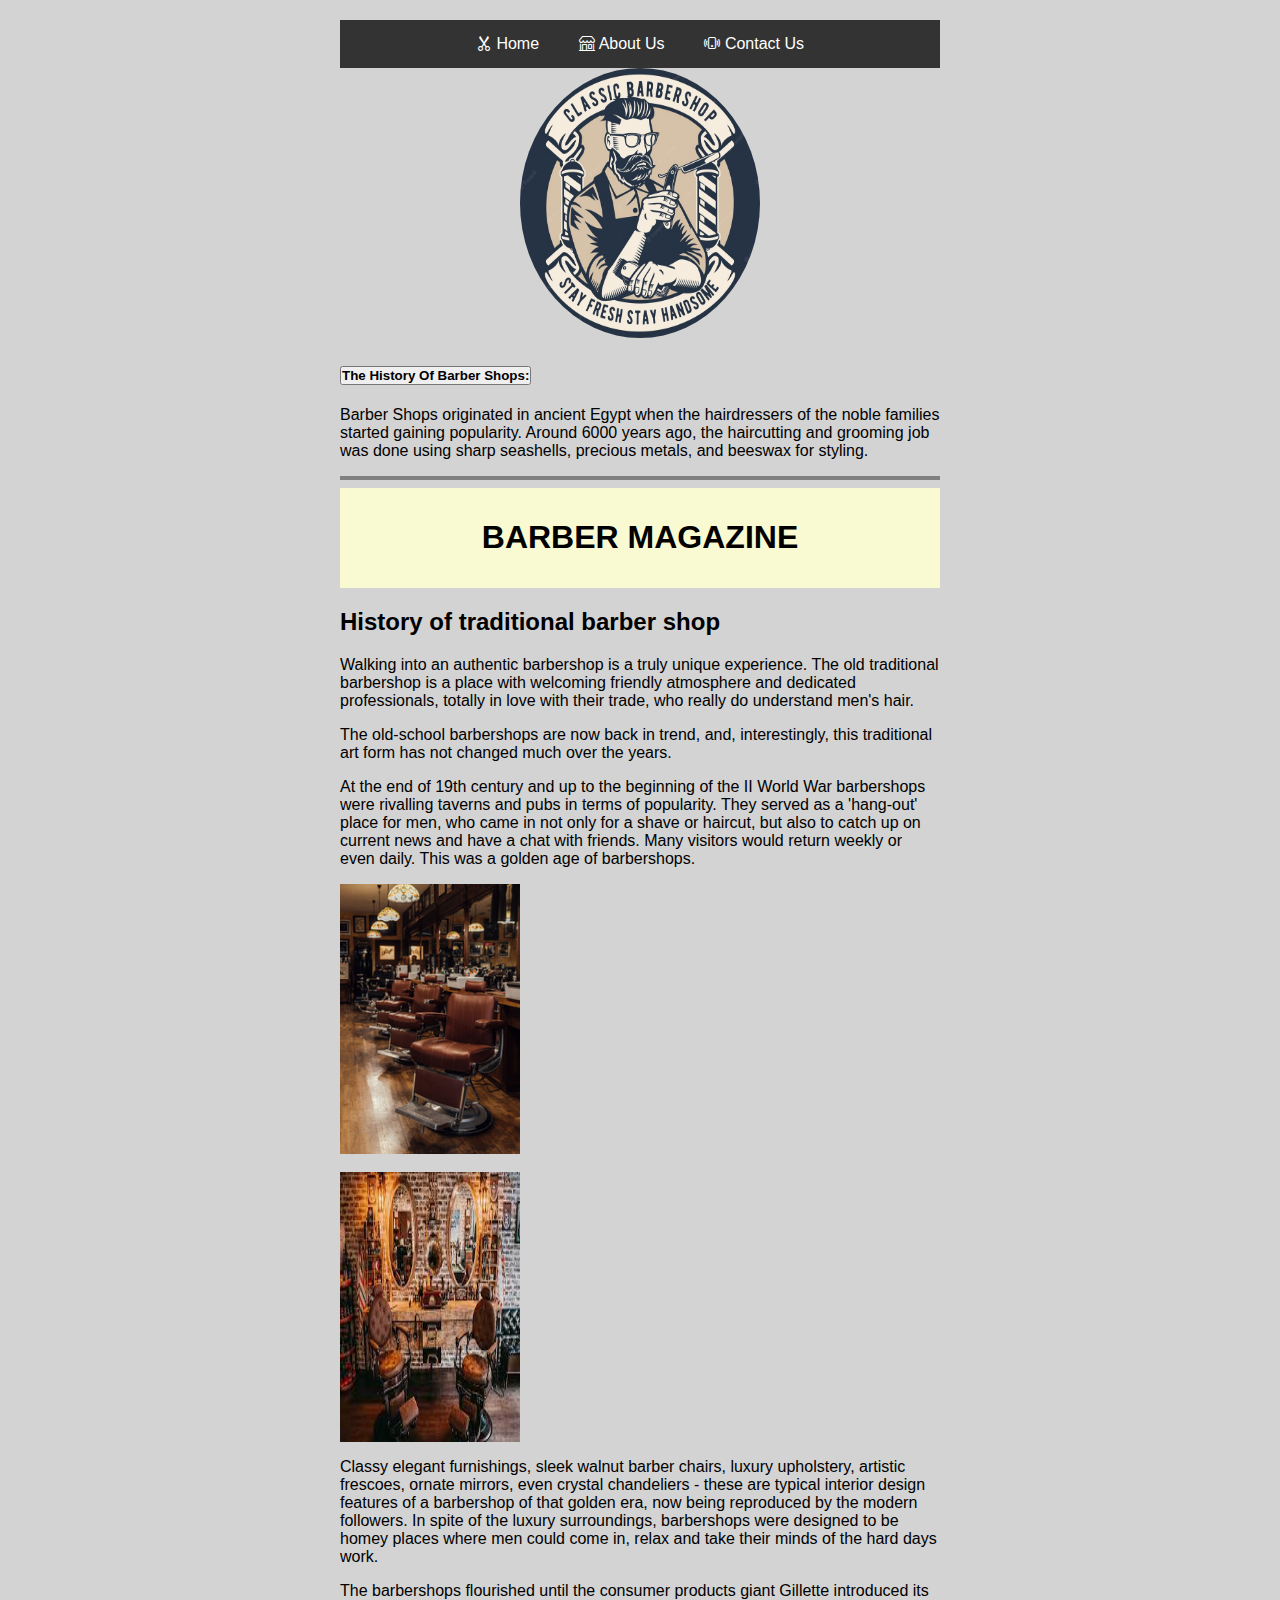
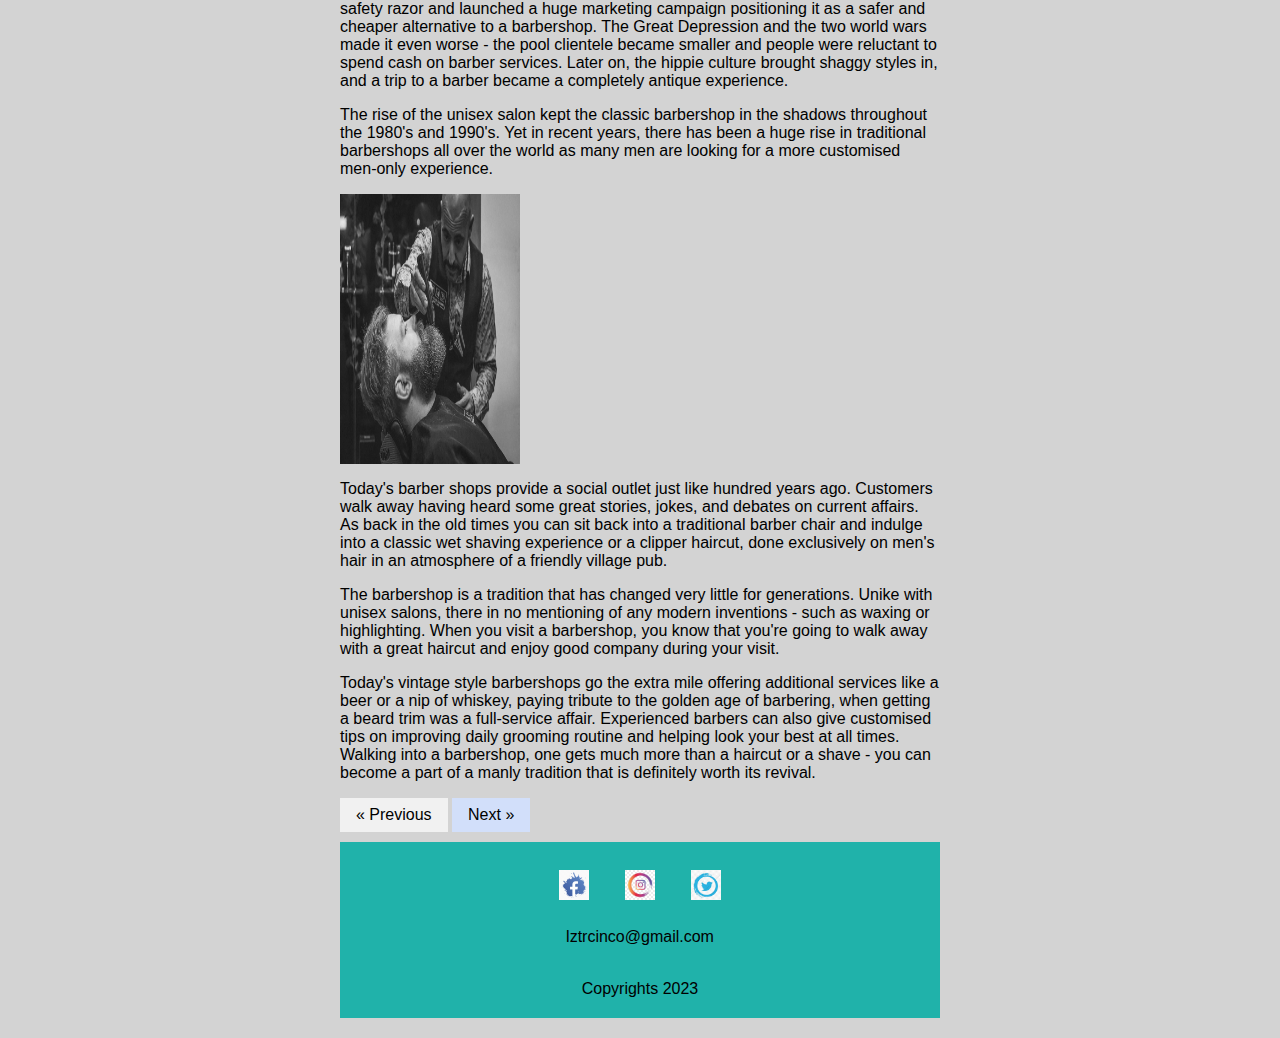
<file: index.html>
<!DOCTYPE html>
<html lang="en">
<head>
    <meta charset="UTF-8">
    <meta http-equiv="X-UA-Compatible" content="IE=edge">
    <meta name="viewport" content="width=device-width, initial-scale=1.0">
    <title>E-Magazine1</title>
    <link href="https://cdn.jsdelivr.net/npm/bootstrap@5.3.0-alpha1/dist/css/bootstrap.min.css" rel="stylesheet" integrity="sha384-GLhlTQ8iRABdZLl6O3oVMWSktQOp6b7In1Zl3/Jr59b6EGGoI1aFkw7cmDA6j6gD" crossorigin="anonymous">
    <link rel="stylesheet" href="https://cdn.jsdelivr.net/npm/bootstrap-icons@1.10.3/font/bootstrap-icons.css">
    <link rel="stylesheet" href="emagazine.css">
</head>
<body>
    <div class="container">

    
    <nav>        
        <a href="#home"><i class="bi bi-scissors"></i> Home</a>
        <a href="#aboutus"><i class="bi bi-shop"></i> About Us</a>
        <a href="#contactus"><i class="bi bi-phone-vibrate"></i> Contact Us</a>        
    </nav>
    
    <div class="mt-3 mb-3">       
        <img src="Image/1.jpg" alt="villains" style="display: block; width: 40%;
        margin-left: auto;
        margin-right: auto; border-radius: 50%;">        
    </div>
    <div class="accordion" id="front-endAccordion">
        <div class="accordion-item">
        <h2 class="accordion-header" id="heading1"><button class="accordion-button collapsed" data-bs-toggle="collapse" data-bs-target="#collapsehtml" type="button"><b>The History Of Barber Shops:</b></button></h2>
        <div class="accordion collapse" id="collapsehtml" data-bs-parent="#front-endAccordion">
        <div class="card-body">
        <p>Barber Shops originated in ancient Egypt when the hairdressers of the noble families started gaining popularity. Around 6000 years ago, the haircutting and grooming job was done using sharp seashells, precious metals, and beeswax for styling.</p>
        </div>
        </div>
        </div>
    <hr class="guhit">
    
    <header>
        <h1>BARBER MAGAZINE</h1>
    </header>
 <div class="side mt-3">
        <h2 id="aboutus">History of traditional barber shop</h2>
        <p>Walking into an authentic barbershop is a truly unique experience. The old traditional barbershop is a place with welcoming friendly atmosphere and dedicated professionals, totally in love with their trade, who really do understand men's hair.</p>
        <p>The old-school barbershops are now back in trend, and, interestingly, this traditional art form has not changed much over the years.</p>
        <p>At the end of 19th century and up to the beginning of the II World War barbershops were rivalling taverns and pubs in terms of popularity. They served as a 'hang-out' place for men, who came in not only for a shave or haircut, but also to catch up on current news and have a chat with friends. Many visitors would return weekly or even daily. This was a golden age of barbershops.</p>
    
    <div class="img">
        <img src="Image/2.jpg" alt="2">        
    </div> <br>
    <div class="img">
        <img src="Image/3.jpg" alt="3">
    </div>
    
    <p>Classy elegant furnishings, sleek walnut barber chairs, luxury upholstery, artistic frescoes, ornate mirrors, even crystal chandeliers - these are typical interior design features of a barbershop of that golden era, now being reproduced by the modern followers. In spite of the luxury surroundings, barbershops were designed to be homey places where men could come in, relax and take their minds of the hard days work.</p>
    <p>The barbershops flourished until the consumer products giant Gillette introduced its safety razor and launched a huge marketing campaign positioning it as a safer and cheaper alternative to a barbershop. The Great Depression and the two world wars made it even worse - the pool clientele became smaller and people were reluctant to spend cash on barber services. Later on, the hippie culture brought shaggy styles in, and a trip to a barber became a completely antique experience.</p>
    <p>The rise of the unisex salon kept the classic barbershop in the shadows throughout the 1980's and 1990's. Yet in recent years, there has been a huge rise in traditional barbershops all over the world as many men are  looking for a more customised men-only experience.</p>

    <div class="img">
        <img src="Image/4.jpg" alt="4">
    </div>

    <p>Today's barber shops  provide a social outlet just like hundred years ago. Customers walk away having heard some great stories, jokes, and debates on current affairs. As back in the old times you can sit back into a traditional barber chair and indulge into a classic wet shaving experience or a clipper haircut, done exclusively on men's hair in an atmosphere of a friendly village pub.</p>

    <p>The barbershop is a tradition that has changed very little for generations. Unike with unisex salons, there in no mentioning of any modern inventions - such as waxing or highlighting. When you visit a barbershop, you know that you're going to walk away with a great haircut and enjoy good company during your visit.</p>

    <p>Today's vintage style barbershops go the extra mile offering additional services like a beer or  a nip of whiskey, paying tribute to the golden age of barbering, when getting a beard trim was a full-service affair. Experienced barbers can also give customised tips on improving daily grooming routine and helping look your best at all times. Walking into a barbershop, one gets much more than a haircut or a shave - you can become a part of a manly tradition that is definitely worth its revival.</p>    
</div>
<div>
<a href="#" class="previous">&laquo; Previous</a>
<a href="emagazine2.html" class="next">Next &raquo;</a>
</div>

<div class="footer">
    <a href="https://www.facebook.com/" target="_blank"><input type="image" name="imagebutton" id="imagebutton" src="Image/fb.png" width="30px"></a>
    <a href="https://www.instagram.com/" target="_blank"><input type="image" name="imagebutton" id="imagebutton" src="Image/instagram.jpg" width="30px"></a>
    <a href="https://twitter.com/" target="_blank"><input type="image" name="imagebutton" id="imagebutton" src="Image/twitter.jpg" width="30px"></a>
    <p id="contactus">lztrcinco@gmail.com</p><br/>
    Copyrights 2023
</div>
</div>
<script src="https://cdn.jsdelivr.net/npm/bootstrap@5.3.0-alpha1/dist/js/bootstrap.bundle.min.js" integrity="sha384-w76AqPfDkMBDXo30jS1Sgez6pr3x5MlQ1ZAGC+nuZB+EYdgRZgiwxhTBTkF7CXvN" crossorigin="anonymous"></script>
</body>
</html>
</file>
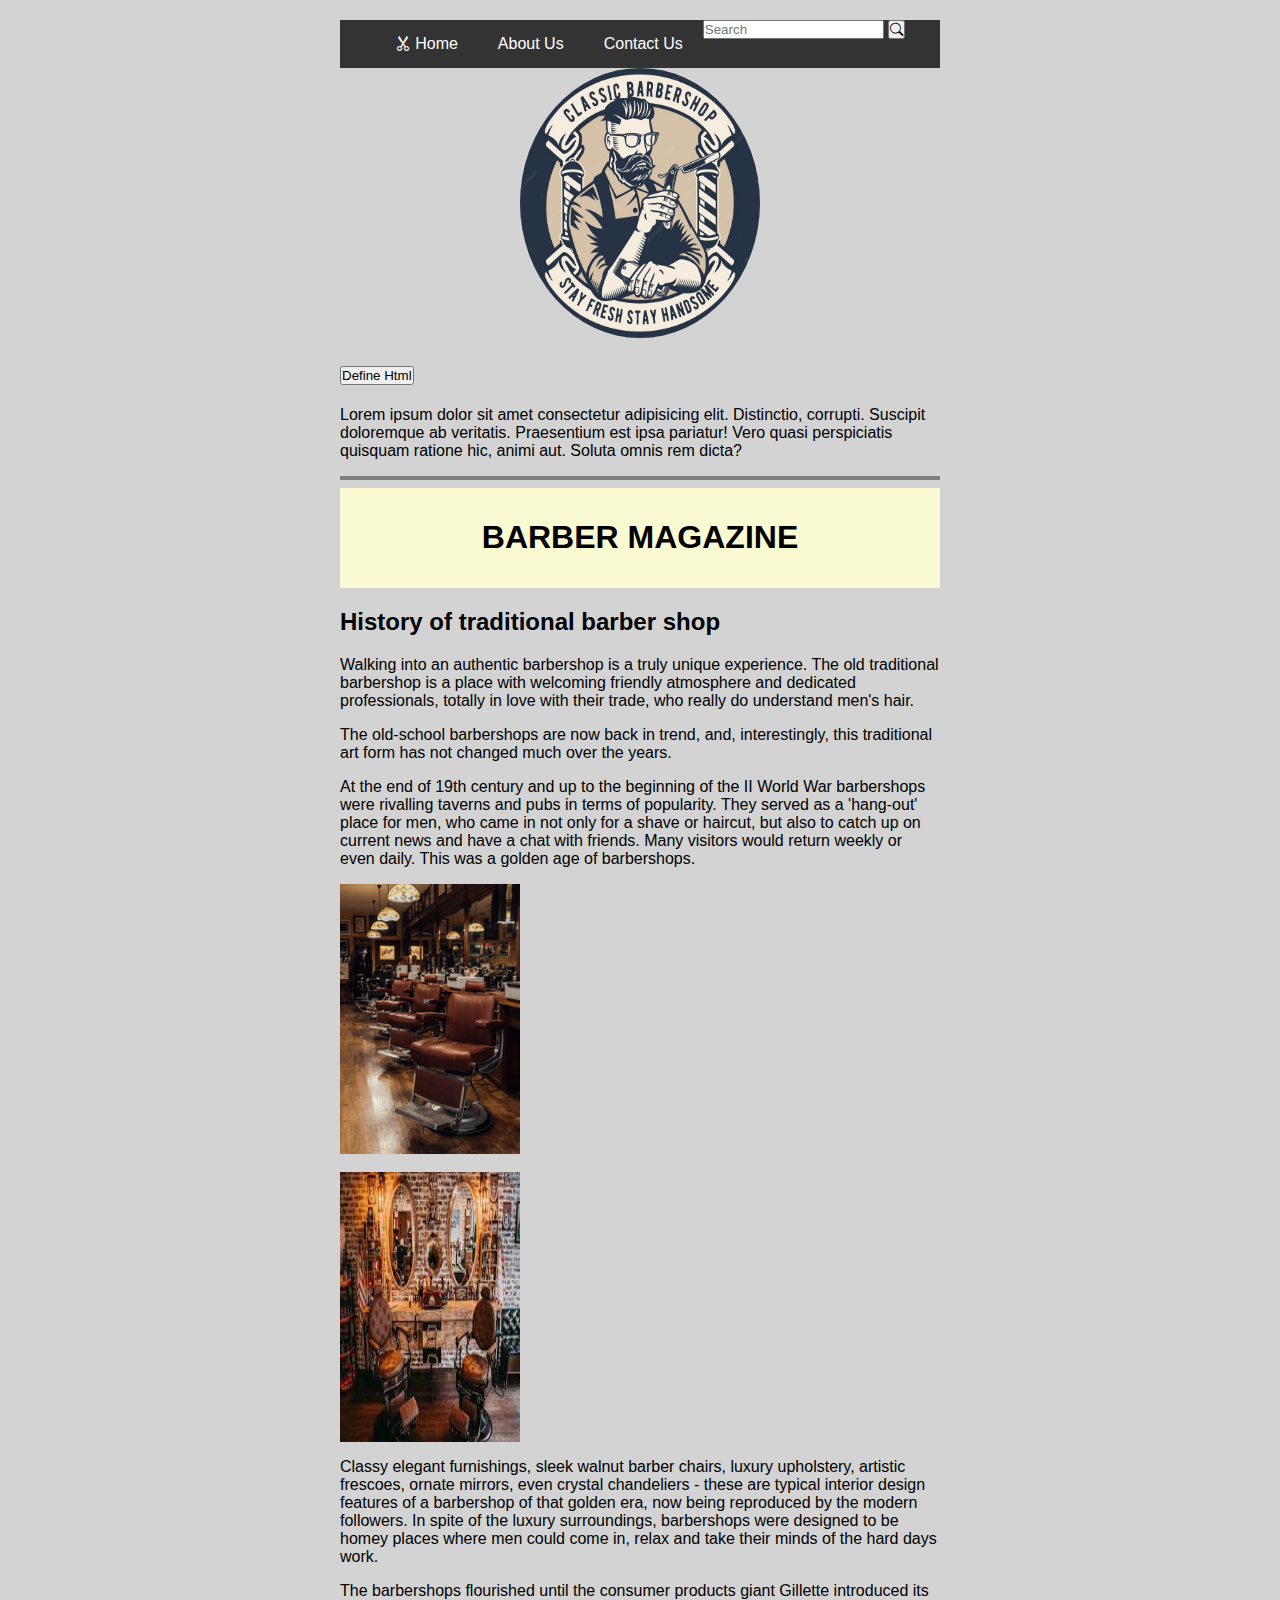
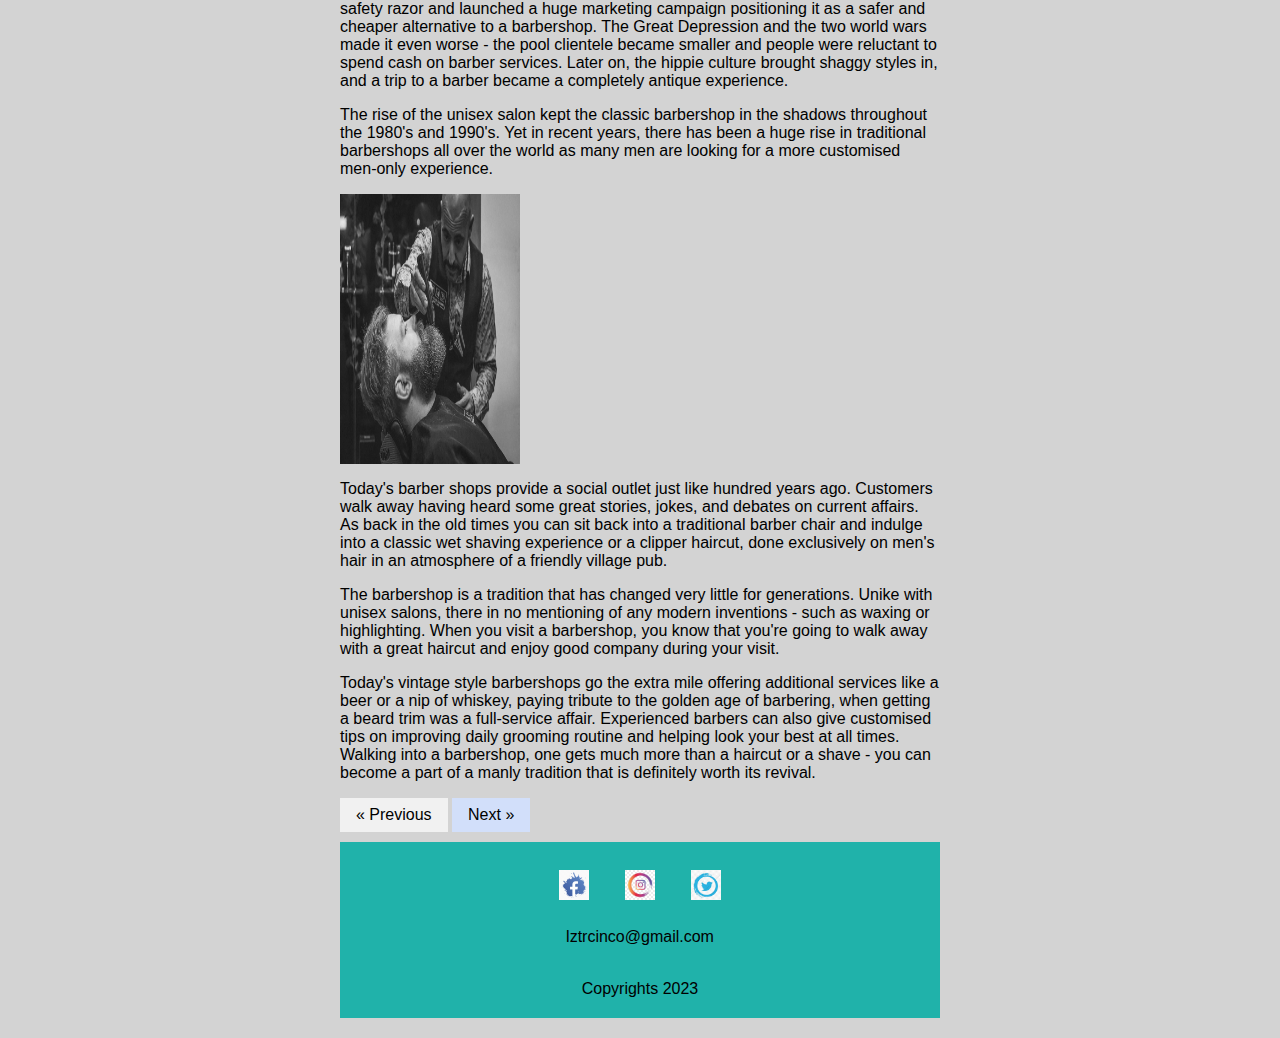
<file: emagazine.html>
<!DOCTYPE html>
<html lang="en">
<head>
    <meta charset="UTF-8">
    <meta http-equiv="X-UA-Compatible" content="IE=edge">
    <meta name="viewport" content="width=device-width, initial-scale=1.0">
    <title>E-Magazine1</title>
    <link href="https://cdn.jsdelivr.net/npm/bootstrap@5.3.0-alpha1/dist/css/bootstrap.min.css" rel="stylesheet" integrity="sha384-GLhlTQ8iRABdZLl6O3oVMWSktQOp6b7In1Zl3/Jr59b6EGGoI1aFkw7cmDA6j6gD" crossorigin="anonymous">
    <link rel="stylesheet" href="https://cdn.jsdelivr.net/npm/bootstrap-icons@1.10.3/font/bootstrap-icons.css">
    <link rel="stylesheet" href="emagazine.css">
</head>
<body>

    <nav>        
        <a href="#home"><i class="bi bi-scissors"></i> Home</a>
        <a href="#aboutus">About Us</a>
        <a href="#contactus">Contact Us</a>
        <form action="" class="d-flex">
            <div class="input-group">
                <input class="form-control" type="text" name="search" id="search" placeholder="Search">
                <button class="btn btn-color: $white;" type="button"><i class="bi bi-search"></i></button>
            </div>
        </form>
    </nav>    
    <div class="mt-3 mb-3">       
        <img src="Image/1.jpg" alt="villains" style="display: block; width: 40%;
        margin-left: auto;
        margin-right: auto; border-radius: 50%;">        
    </div>
    <div class="accordion" id="front-endAccordion">
        <div class="accordion-item">
        <h2 class="accordion-header" id="heading1"><button class="accordion-button collapsed" data-bs-toggle="collapse" data-bs-target="#collapsehtml" type="button">Define Html</button></h2>
        <div class="accordion collapse" id="collapsehtml" data-bs-parent="#front-endAccordion">
        <div class="card-body">
        <p>Lorem ipsum dolor sit amet consectetur adipisicing elit. Distinctio, corrupti. Suscipit doloremque ab veritatis. Praesentium est ipsa pariatur! Vero quasi perspiciatis quisquam ratione hic, animi aut. Soluta omnis rem dicta?</p>
        </div>
        </div>
        </div>
    <hr class="guhit">
    
    <header>
        <h1>BARBER MAGAZINE</h1>
    </header>
 <div class="side mt-3">
        <h2 id="aboutus">History of traditional barber shop</h2>
        <p>Walking into an authentic barbershop is a truly unique experience. The old traditional barbershop is a place with welcoming friendly atmosphere and dedicated professionals, totally in love with their trade, who really do understand men's hair.</p>
        <p>The old-school barbershops are now back in trend, and, interestingly, this traditional art form has not changed much over the years.</p>
        <p>At the end of 19th century and up to the beginning of the II World War barbershops were rivalling taverns and pubs in terms of popularity. They served as a 'hang-out' place for men, who came in not only for a shave or haircut, but also to catch up on current news and have a chat with friends. Many visitors would return weekly or even daily. This was a golden age of barbershops.</p>
    
    <div class="img">
        <img src="Image/2.jpg" alt="2">        
    </div> <br>
    <div class="img">
        <img src="Image/3.jpg" alt="3">
    </div>
    
    <p>Classy elegant furnishings, sleek walnut barber chairs, luxury upholstery, artistic frescoes, ornate mirrors, even crystal chandeliers - these are typical interior design features of a barbershop of that golden era, now being reproduced by the modern followers. In spite of the luxury surroundings, barbershops were designed to be homey places where men could come in, relax and take their minds of the hard days work.</p>
    <p>The barbershops flourished until the consumer products giant Gillette introduced its safety razor and launched a huge marketing campaign positioning it as a safer and cheaper alternative to a barbershop. The Great Depression and the two world wars made it even worse - the pool clientele became smaller and people were reluctant to spend cash on barber services. Later on, the hippie culture brought shaggy styles in, and a trip to a barber became a completely antique experience.</p>
    <p>The rise of the unisex salon kept the classic barbershop in the shadows throughout the 1980's and 1990's. Yet in recent years, there has been a huge rise in traditional barbershops all over the world as many men are  looking for a more customised men-only experience.</p>

    <div class="img">
        <img src="Image/4.jpg" alt="4">
    </div>

    <p>Today's barber shops  provide a social outlet just like hundred years ago. Customers walk away having heard some great stories, jokes, and debates on current affairs. As back in the old times you can sit back into a traditional barber chair and indulge into a classic wet shaving experience or a clipper haircut, done exclusively on men's hair in an atmosphere of a friendly village pub.</p>

    <p>The barbershop is a tradition that has changed very little for generations. Unike with unisex salons, there in no mentioning of any modern inventions - such as waxing or highlighting. When you visit a barbershop, you know that you're going to walk away with a great haircut and enjoy good company during your visit.</p>

    <p>Today's vintage style barbershops go the extra mile offering additional services like a beer or  a nip of whiskey, paying tribute to the golden age of barbering, when getting a beard trim was a full-service affair. Experienced barbers can also give customised tips on improving daily grooming routine and helping look your best at all times. Walking into a barbershop, one gets much more than a haircut or a shave - you can become a part of a manly tradition that is definitely worth its revival.</p>    
</div>
<div>
<a href="#" class="previous">&laquo; Previous</a>
<a href="emagazine2.html" class="next">Next &raquo;</a>
</div>

<div class="footer">
    <a href="https://www.facebook.com/" target="_blank"><input type="image" name="imagebutton" id="imagebutton" src="Image/fb.png" width="30px"></a>
    <a href="https://www.instagram.com/" target="_blank"><input type="image" name="imagebutton" id="imagebutton" src="Image/instagram.jpg" width="30px"></a>
    <a href="https://twitter.com/" target="_blank"><input type="image" name="imagebutton" id="imagebutton" src="Image/twitter.jpg" width="30px"></a>
    <p id="contactus">lztrcinco@gmail.com</p><br/>
    Copyrights 2023
</div>
<script src="https://cdn.jsdelivr.net/npm/bootstrap@5.3.0-alpha1/dist/js/bootstrap.bundle.min.js" integrity="sha384-w76AqPfDkMBDXo30jS1Sgez6pr3x5MlQ1ZAGC+nuZB+EYdgRZgiwxhTBTkF7CXvN" crossorigin="anonymous"></script>
</body>
</html>
</file>
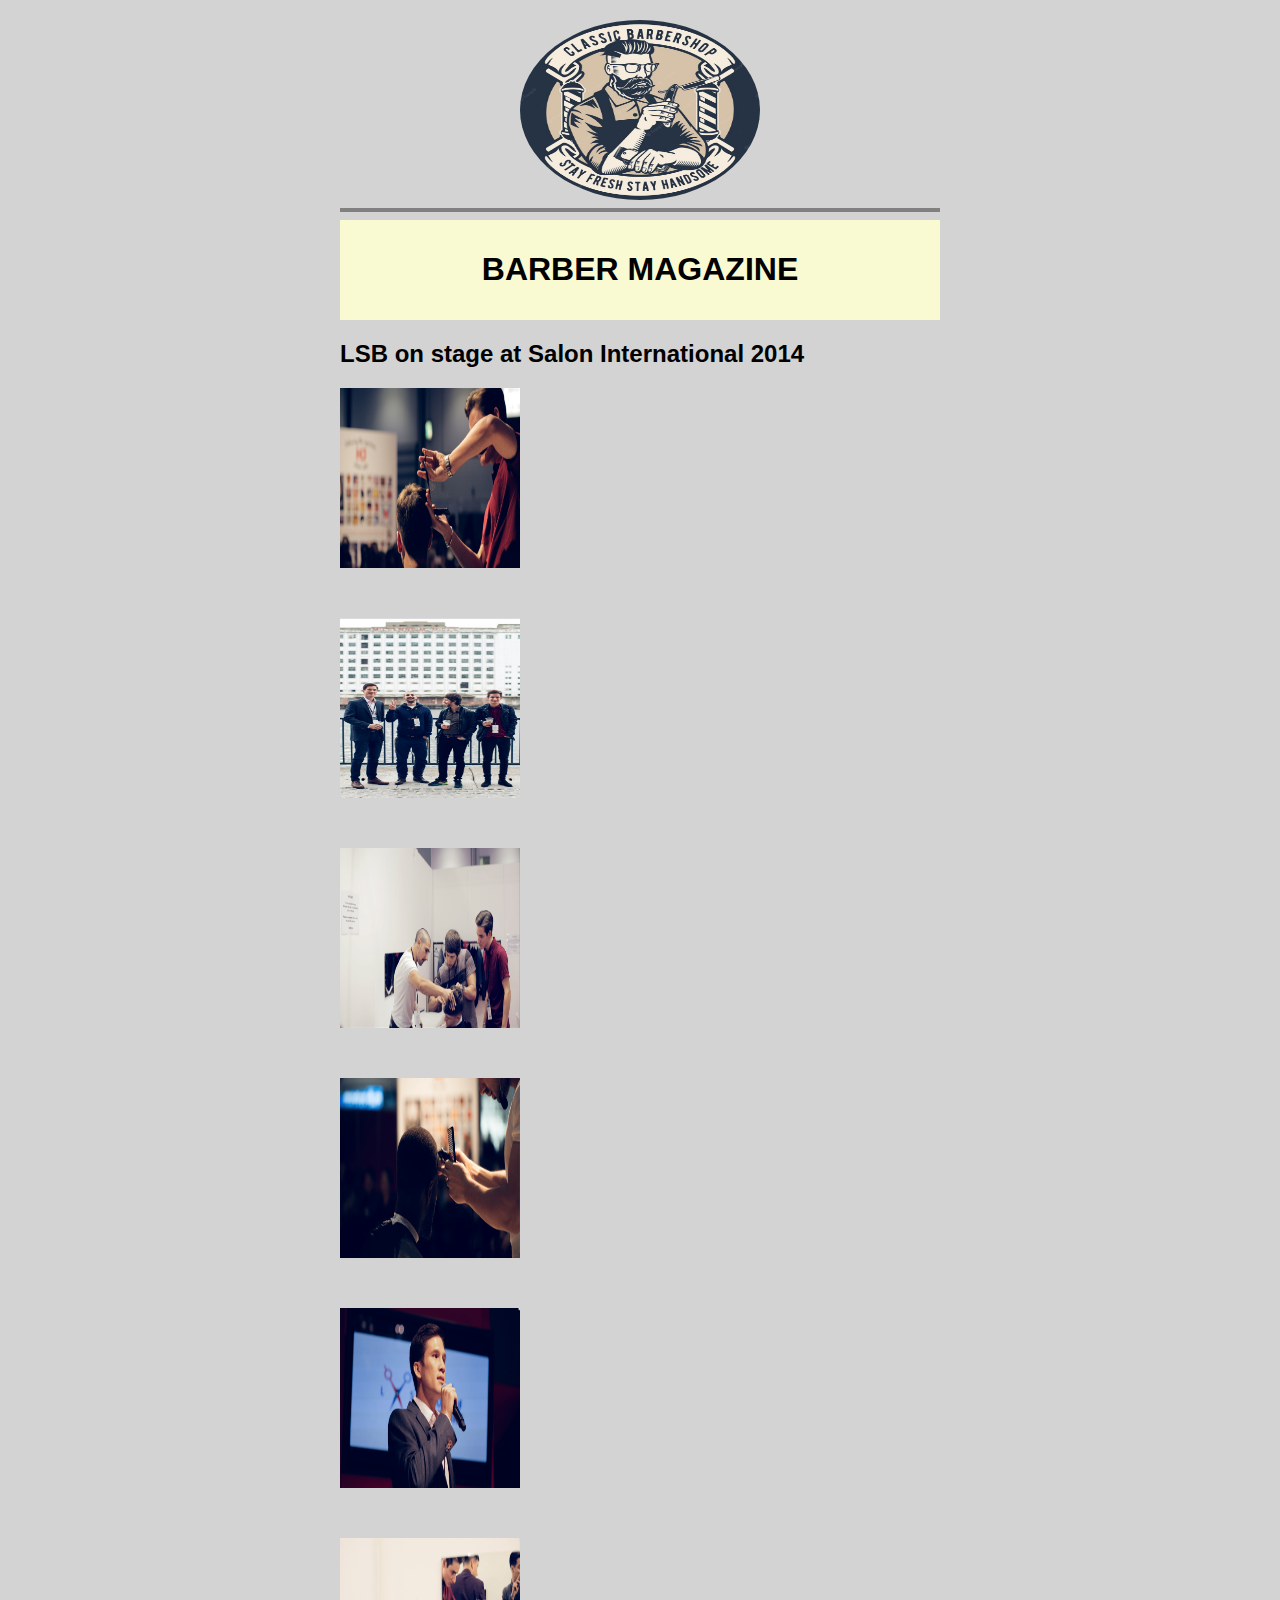
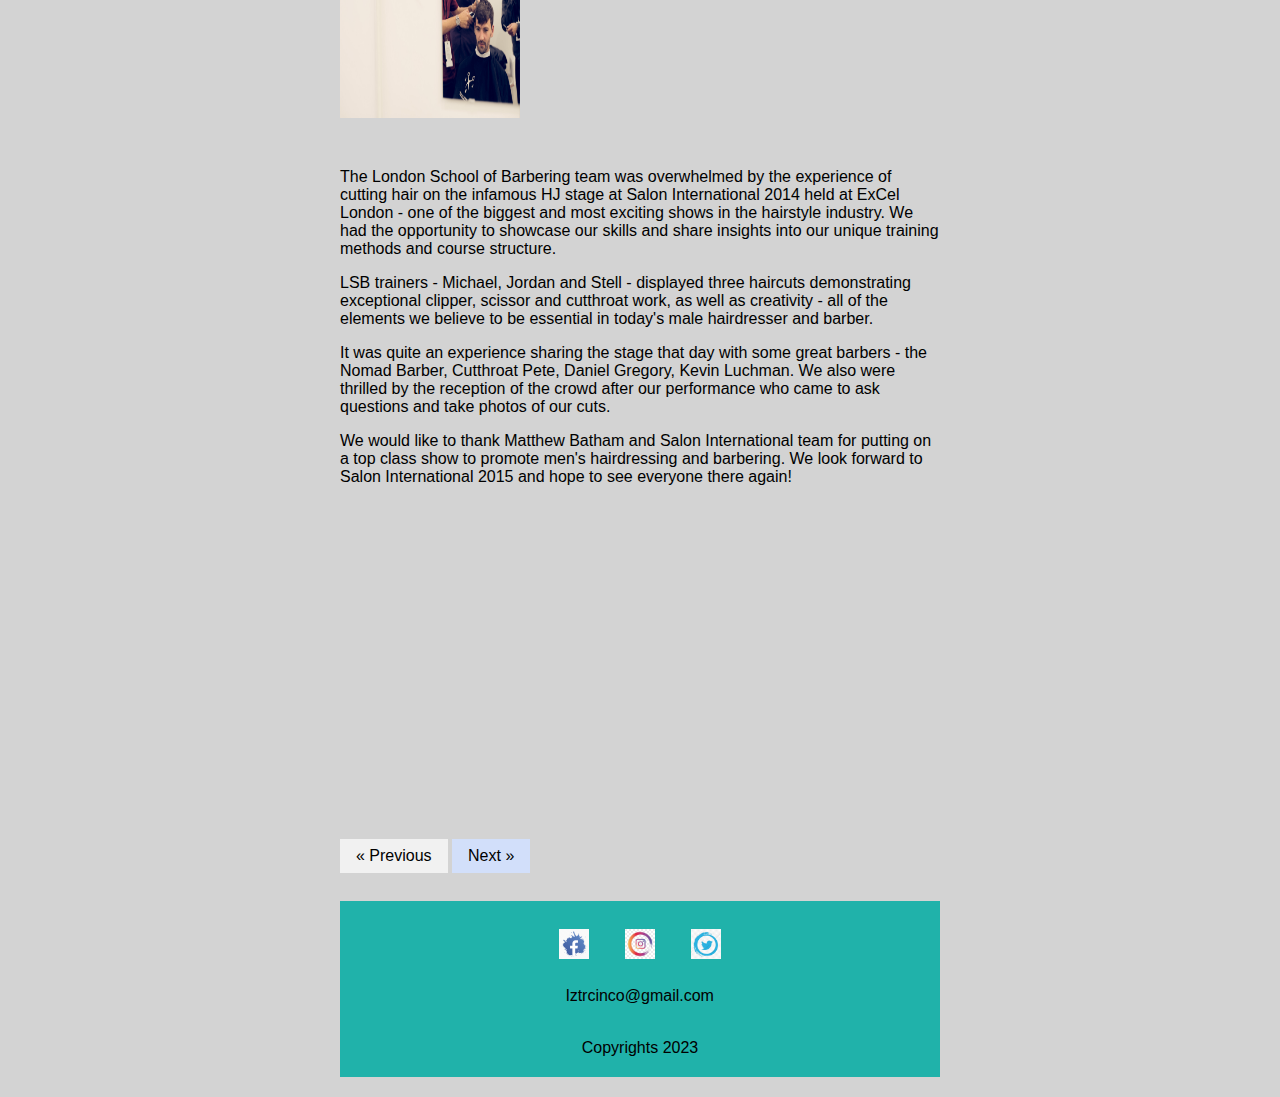
<file: emagazine2.html>
<!DOCTYPE html>
<html lang="en">
<head>
    <meta charset="UTF-8">
    <meta http-equiv="X-UA-Compatible" content="IE=edge">
    <meta name="viewport" content="width=device-width, initial-scale=1.0">
    <title>Document</title>
    <link rel="stylesheet" href="emagazine2.css">
</head>
<body>
    <article class="litrato">       
        <img src="Image/1.jpg" alt="villains" style="display: block; width: 40%;
        margin-left: auto;
        margin-right: auto; border-radius: 50%;">
    </article>
    <hr class="guhit">
    
    <header>
        <h1>BARBER MAGAZINE</h1>
    </header>
    <div class="side">    
    <h2>LSB on stage at Salon International 2014</h2>
    <div class="zoom">
        <img src="Image/salon intl.jpeg" alt="salonintl"> 
    </div>
    <div class="zoom">
        <img src="Image/salon intl 2.png" alt="salonintl2">
    </div>
    <div class="zoom">
        <img src="Image/salon intl 3.png" alt="salonintl3">
    </div>
    <div class="zoom">
        <img src="Image/salon intl 4.png" alt="salonintl4">
    </div>
    <div class="zoom">
        <img src="Image/salon intl 5.png" alt="salonintl5">
    </div>
    <div class="zoom">
        <img src="Image/salon intl 6.png" alt="salonintl6">
    </div>
    <p>The London School of Barbering team was overwhelmed by the experience of cutting hair on the infamous HJ stage at Salon International 2014 held at ExCel London - one of the biggest and most exciting shows in the hairstyle industry. We had the opportunity to showcase our skills and share insights into our unique training methods and course structure.</p>
    <p>LSB trainers - Michael, Jordan and Stell - displayed three haircuts demonstrating exceptional clipper, scissor and cutthroat work, as well as creativity - all of the elements we believe to be essential in today's male hairdresser and barber.</p>
    <p>It was quite an experience sharing the stage that day with some great barbers - the Nomad Barber, Cutthroat Pete, Daniel Gregory, Kevin Luchman. We also were thrilled by the reception of the crowd after our performance who came to ask questions and take photos of our cuts.</p>
    <p>We would like to thank Matthew Batham and Salon International team for putting on a top class show to promote men's hairdressing and barbering. We look forward to Salon International 2015 and hope to see everyone there again!</p>
    <iframe width="560" height="315" src="https://www.youtube.com/embed/aOiySt3UxL0" title="YouTube video player" frameborder="0" allow="accelerometer; autoplay; clipboard-write; encrypted-media; gyroscope; picture-in-picture; web-share" allowfullscreen></iframe>
    </div><br>
    <div>
        <a href="index.html" class="previous">&laquo; Previous</a>
        <a href="emagazine3.html" class="next">Next &raquo;</a>
        </div><br>
    <div class="footer">
        <a href="https://www.facebook.com/" target="_blank"><input type="image" name="imagebutton" id="imagebutton" src="Image/fb.png" width="30px"></a>
        <a href="https://www.instagram.com/" target="_blank"><input type="image" name="imagebutton" id="imagebutton" src="Image/instagram.jpg" width="30px"></a>
        <a href="https://twitter.com/" target="_blank"><input type="image" name="imagebutton" id="imagebutton" src="Image/twitter.jpg" width="30px"></a>
        <p id="contactus">lztrcinco@gmail.com</p><br/>
        Copyrights 2023        
    </div>
    

    
    
</body>
</html>
</file>
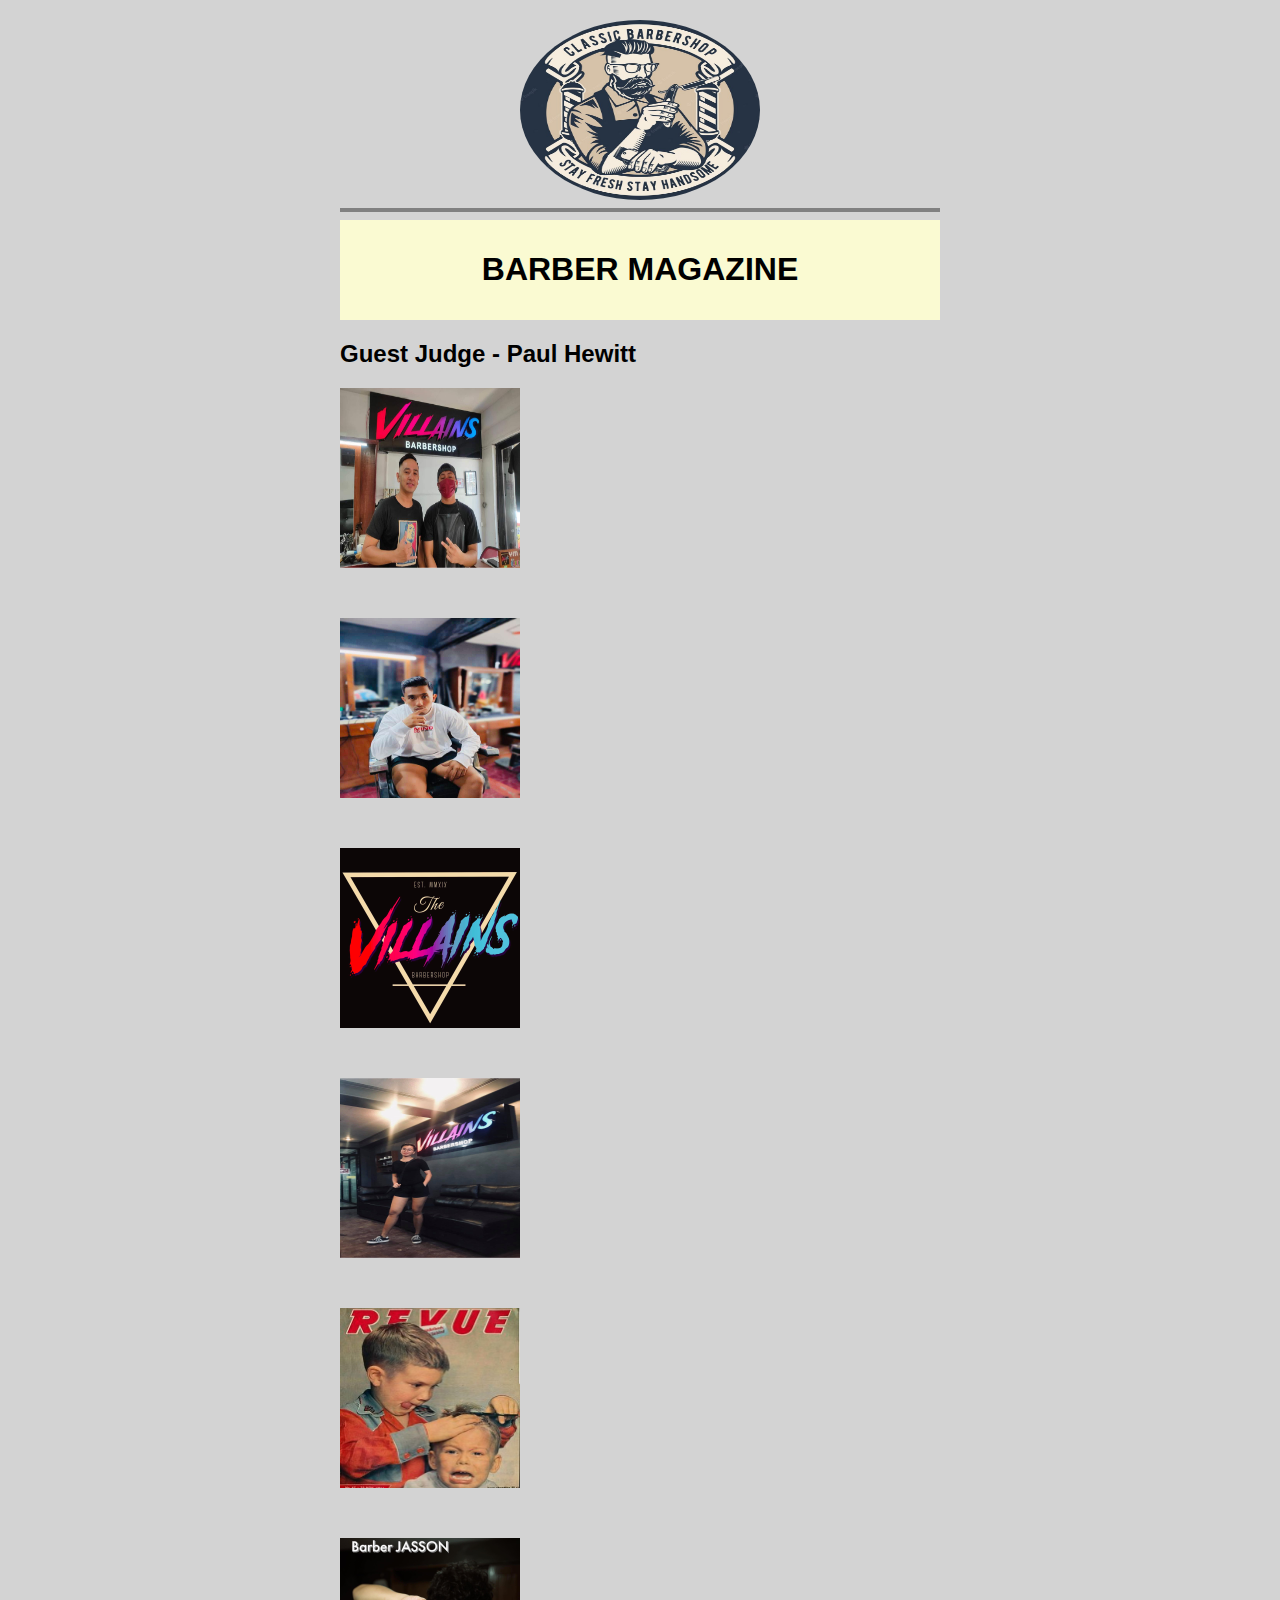
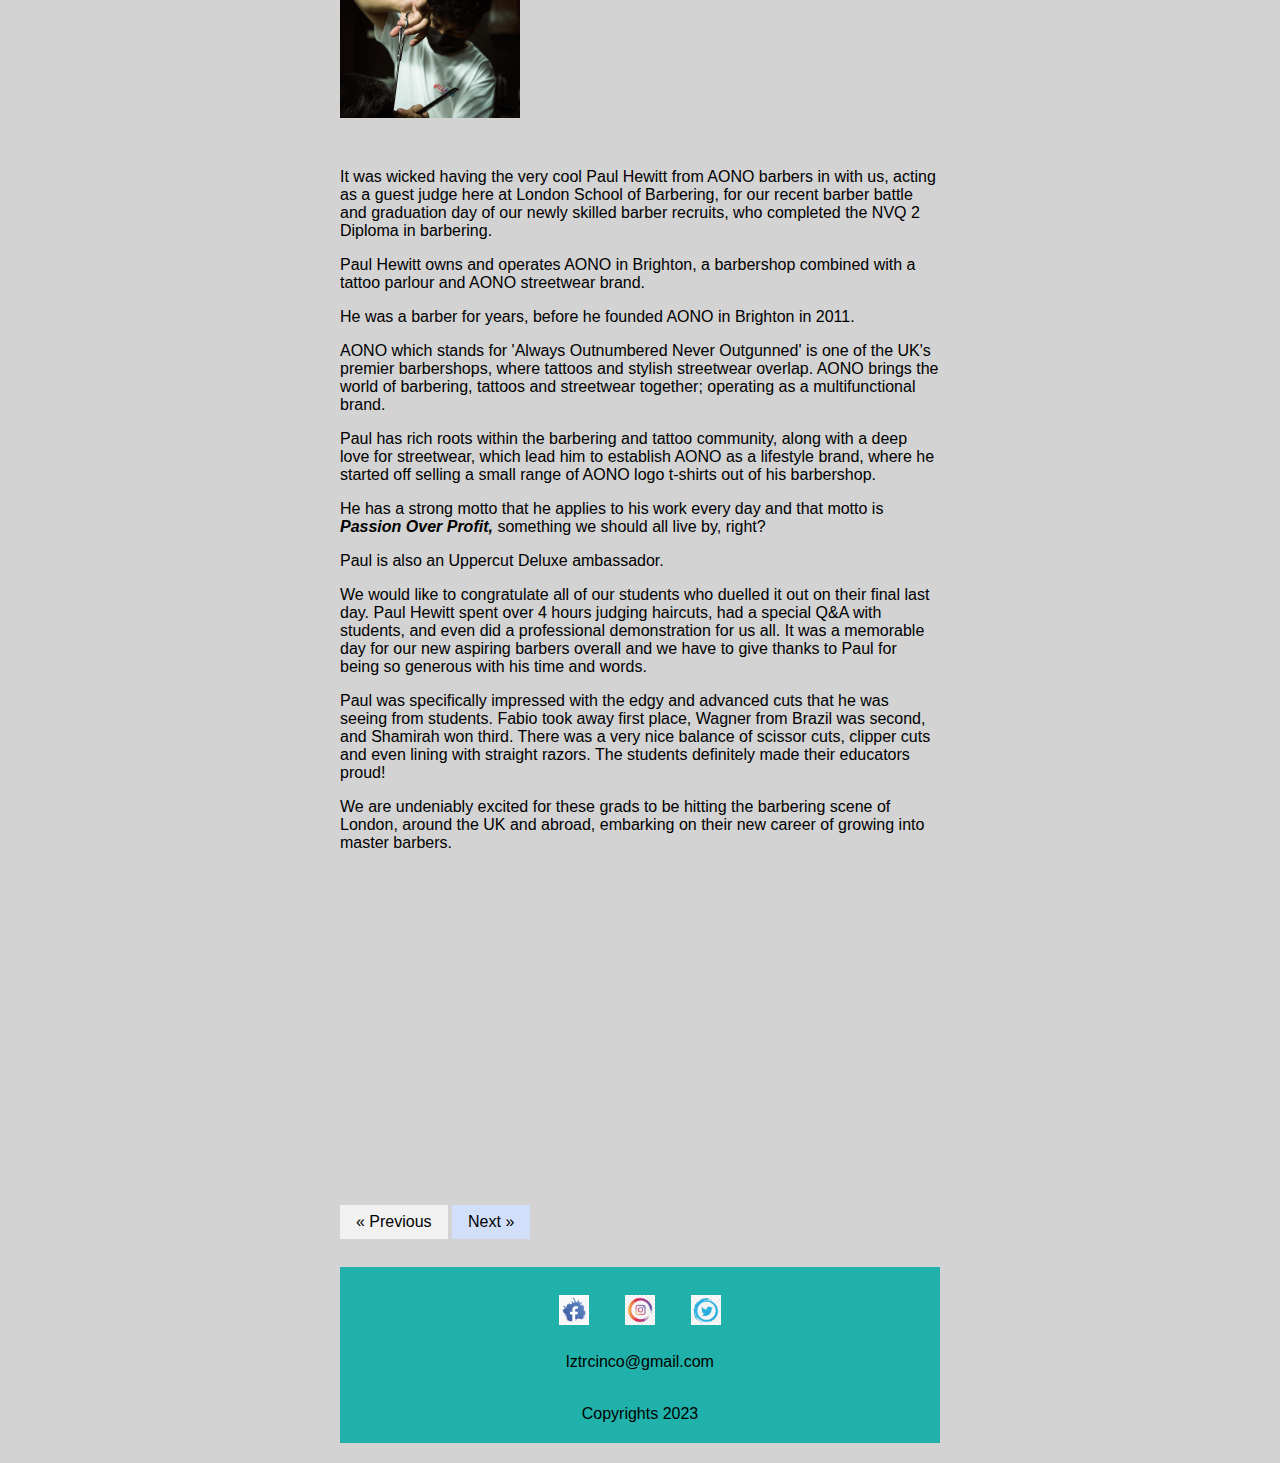
<file: emagazine3.html>
<!DOCTYPE html>
<html lang="en">
<head>
    <meta charset="UTF-8">
    <meta http-equiv="X-UA-Compatible" content="IE=edge">
    <meta name="viewport" content="width=device-width, initial-scale=1.0">
    <title>Document</title>
    <link rel="stylesheet" href="emagazine3.css">
</head>
<body>
    <article class="litrato">       
        <img src="Image/1.jpg" alt="villains" style="display: block; width: 40%;
        margin-left: auto;
        margin-right: auto; border-radius: 50%;">
    </article>
    <hr class="guhit">
    <header>
        <h1>BARBER MAGAZINE</h1>
    </header>
    <div class="side">
        <h2>Guest Judge - Paul Hewitt</h2>
        <div class="zoom">
            <img src="Image/battle.jpg" alt="battle">
        </div>
        <div class="zoom">
            <img src="Image/battle 3.jpg" alt="battle2">
        </div>
        <div class="zoom">
            <img src="Image/battle 2.jpg" alt="battle3">
        </div>
        <div class="zoom">
            <img src="Image/battle 6.jpg" alt="battle4">
        </div>
        <div class="zoom">
            <img src="Image/battle 5.jpg" alt="battle5">
        </div>
        <div class="zoom">
            <img src="Image/battle 4.jpg" alt="battle6">
        </div>
        <p>It was wicked having the very cool Paul Hewitt from AONO barbers in with us, acting as a guest judge here at London School of Barbering, for our recent barber battle and graduation day of our newly skilled barber recruits, who completed the NVQ 2 Diploma in barbering.</p>
        <p>Paul Hewitt owns and operates AONO in Brighton, a barbershop combined with a tattoo parlour and AONO streetwear brand.</p>
        <p>He was a barber for years, before he founded AONO in Brighton in 2011.</p>
        <p>AONO which stands for 'Always Outnumbered Never Outgunned' is one of the UK's premier barbershops, where tattoos and stylish streetwear overlap. AONO brings the world of barbering, tattoos and streetwear together; operating as a multifunctional brand.</p>
        <p>Paul has rich roots within the barbering and tattoo community, along with a deep love for streetwear, which lead him to establish AONO as a lifestyle brand, where he started off selling a small range of AONO logo t-shirts out of his barbershop.</p>
        <p>He has a strong motto that he applies to his work every day and that motto is <b><i>Passion Over Profit,</i></b> something we should all live by, right?</p>
        <p>Paul is also an Uppercut Deluxe ambassador.</p>
        <p>We would like to congratulate all of our students who duelled it out on their final last day. Paul Hewitt spent over 4 hours judging haircuts, had a special Q&A with students, and even did a professional demonstration for us all. It was a memorable day for our new aspiring barbers overall and we have to give thanks to Paul for being so generous with his time and words.</p>
        <p>Paul was specifically impressed with the edgy and advanced cuts that he was seeing from students. Fabio took away first place, Wagner from Brazil was second, and Shamirah won third. There was a very nice balance of scissor cuts, clipper cuts and even lining with straight razors. The students definitely made their educators proud!</p>
        <p>We are undeniably excited for these grads to be hitting the barbering scene of London, around the UK and abroad, embarking on their new career of growing into master barbers.</p>
        <iframe width="560" height="315" src="https://www.youtube.com/embed/WrqdSngOios" title="YouTube video player" frameborder="0" allow="accelerometer; autoplay; clipboard-write; encrypted-media; gyroscope; picture-in-picture; web-share" allowfullscreen></iframe>
    </div><br>
    <div>
        <a href="emagazine2.html" class="previous">&laquo; Previous</a>
        <a href="emagazine4.html" class="next">Next &raquo;</a>
    </div><br>
    <div class="footer">
        <a href="https://www.facebook.com/" target="_blank"><input type="image" name="imagebutton" id="imagebutton" src="Image/fb.png" width="30px"></a>
        <a href="https://www.instagram.com/" target="_blank"><input type="image" name="imagebutton" id="imagebutton" src="Image/instagram.jpg" width="30px"></a>
        <a href="https://twitter.com/" target="_blank"><input type="image" name="imagebutton" id="imagebutton" src="Image/twitter.jpg" width="30px"></a>
        <p id="contactus">lztrcinco@gmail.com</p><br/>
        Copyrights 2023        
    </div>
</body>
</html>
</file>
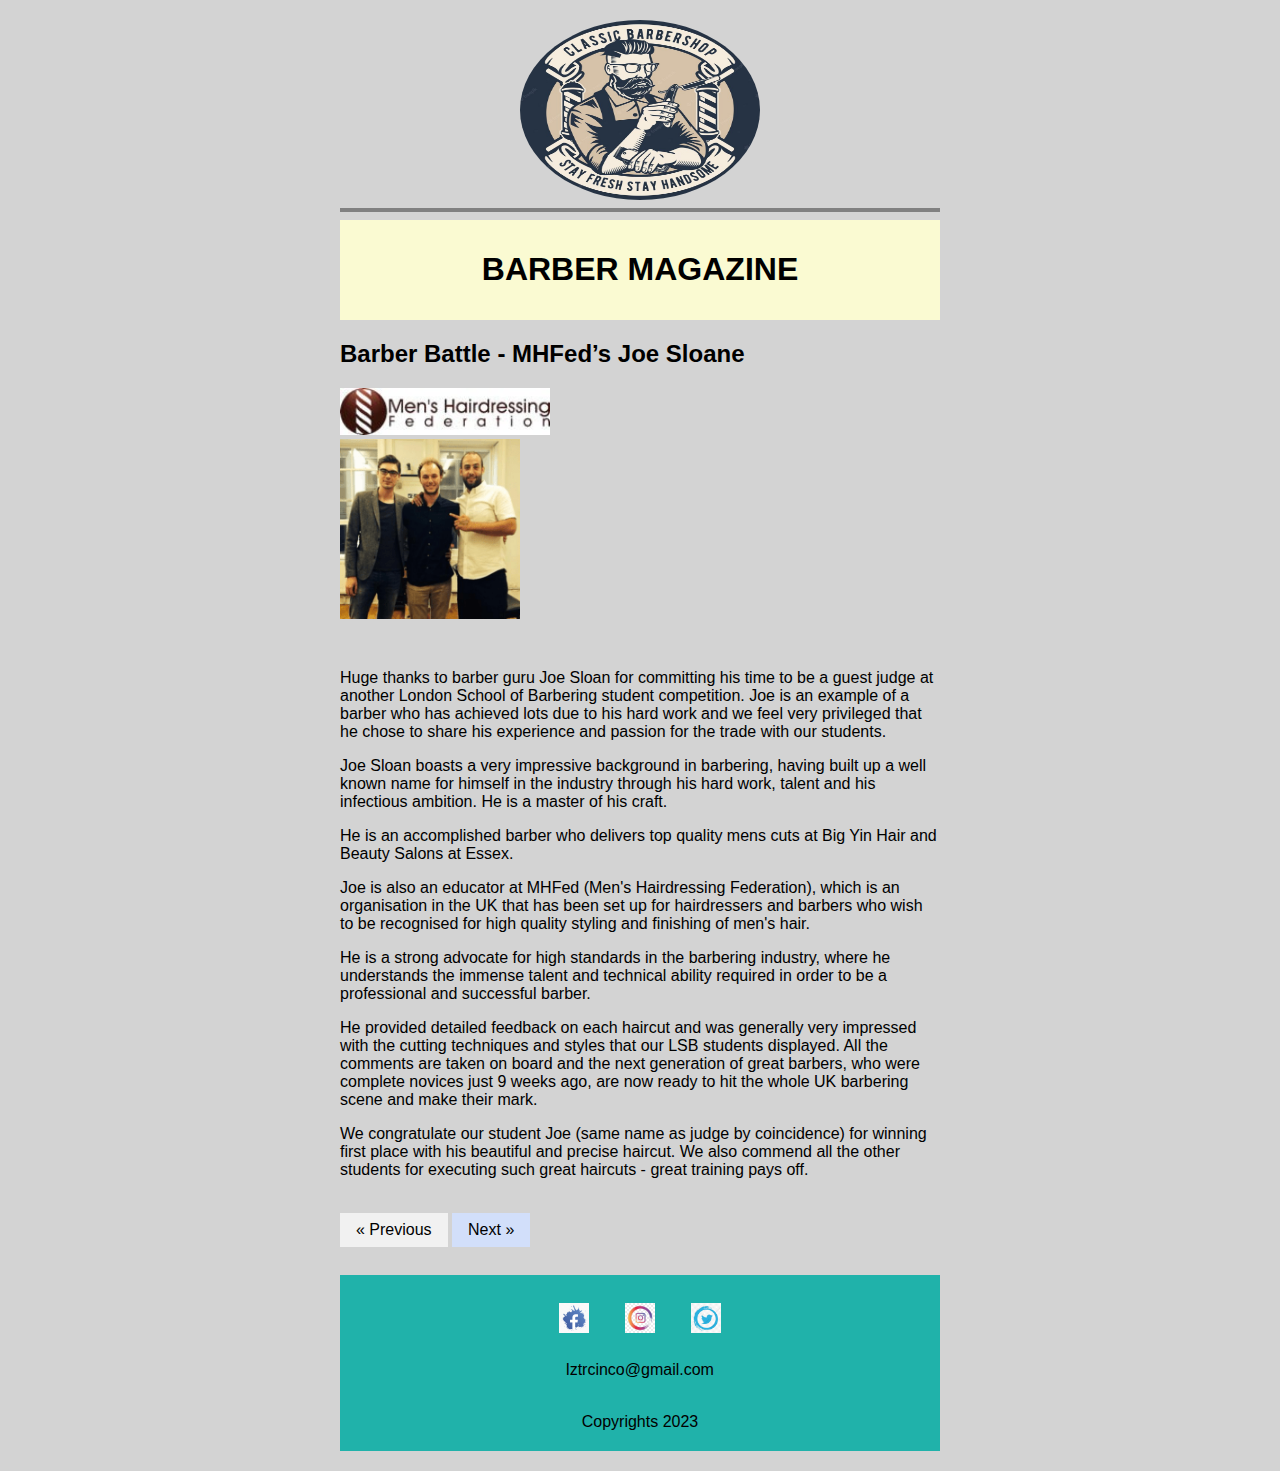
<file: emagazine4.html>
<!DOCTYPE html>
<html lang="en">
<head>
    <meta charset="UTF-8">
    <meta http-equiv="X-UA-Compatible" content="IE=edge">
    <meta name="viewport" content="width=device-width, initial-scale=1.0">
    <title>Document</title>
    <link rel="stylesheet" href="emagazine3.css">
</head>
<body>
    <article class="litrato">       
        <img src="Image/1.jpg" alt="villains" style="display: block; width: 40%;
        margin-left: auto;
        margin-right: auto; border-radius: 50%;">
    </article>
    <hr class="guhit">
    <header>
        <h1>BARBER MAGAZINE</h1>
    </header>    
    <div class="side">
        <h2>Barber Battle - MHFed’s Joe Sloane</h2>
        
        <input type="image" name="imagebutton" id="imagebutton" src="Image/Mens-Fed-200x45.jpg" width="35%">
        
        <div class="zoom">
            <img src="Image/joe-sloan-pic-200x192.png" alt="joe-sloan-pic-200x192">
        </div>
        <p>Huge thanks to barber guru Joe Sloan for committing his time to be a guest judge at another London School of Barbering student competition. Joe is an example of a barber who has achieved lots due to his hard work and we feel very privileged that he chose to share his experience and passion for the trade with our students.</p>
        <p>Joe Sloan boasts a very impressive background in barbering, having built up a well known name for himself in the industry through his hard work, talent and his infectious ambition. He is a master of his craft.</p>
        <p>He is an accomplished barber who delivers top quality mens cuts at Big Yin Hair and Beauty Salons at Essex.</p>
        <p>Joe is also an educator at MHFed (Men's Hairdressing Federation), which is an organisation in the UK that has been set up for hairdressers and barbers who wish to be recognised for high quality styling and finishing of men's hair.</p>
        <p>He is a strong advocate for high standards in the barbering industry, where he understands the immense talent and technical ability required in order to be a professional and successful barber.</p>
        <p>He provided detailed feedback on each haircut and was generally very impressed with the cutting techniques and styles that our LSB students displayed. All the comments are taken on board and the next generation of great barbers, who were complete novices just 9 weeks ago, are now ready to hit the whole UK barbering scene and make their mark.</p>
        <p>We congratulate our student Joe (same name as judge by coincidence) for winning first place with his beautiful and precise haircut. We also commend all the other students for executing such great haircuts - great training pays off.</p>
    </div><br>
    <div>
        <a href="emagazine3.html" class="previous">&laquo; Previous</a>
        <a href="emagazine5.html" class="next">Next &raquo;</a>
    </div><br>
    <div class="footer">
        <a href="https://www.facebook.com/" target="_blank"><input type="image" name="imagebutton" id="imagebutton" src="Image/fb.png" width="30px"></a>
        <a href="https://www.instagram.com/" target="_blank"><input type="image" name="imagebutton" id="imagebutton" src="Image/instagram.jpg" width="30px"></a>
        <a href="https://twitter.com/" target="_blank"><input type="image" name="imagebutton" id="imagebutton" src="Image/twitter.jpg" width="30px"></a>
        <p id="contactus">lztrcinco@gmail.com</p><br/>
        Copyrights 2023        
    </div>
</body>
</html>
</file>
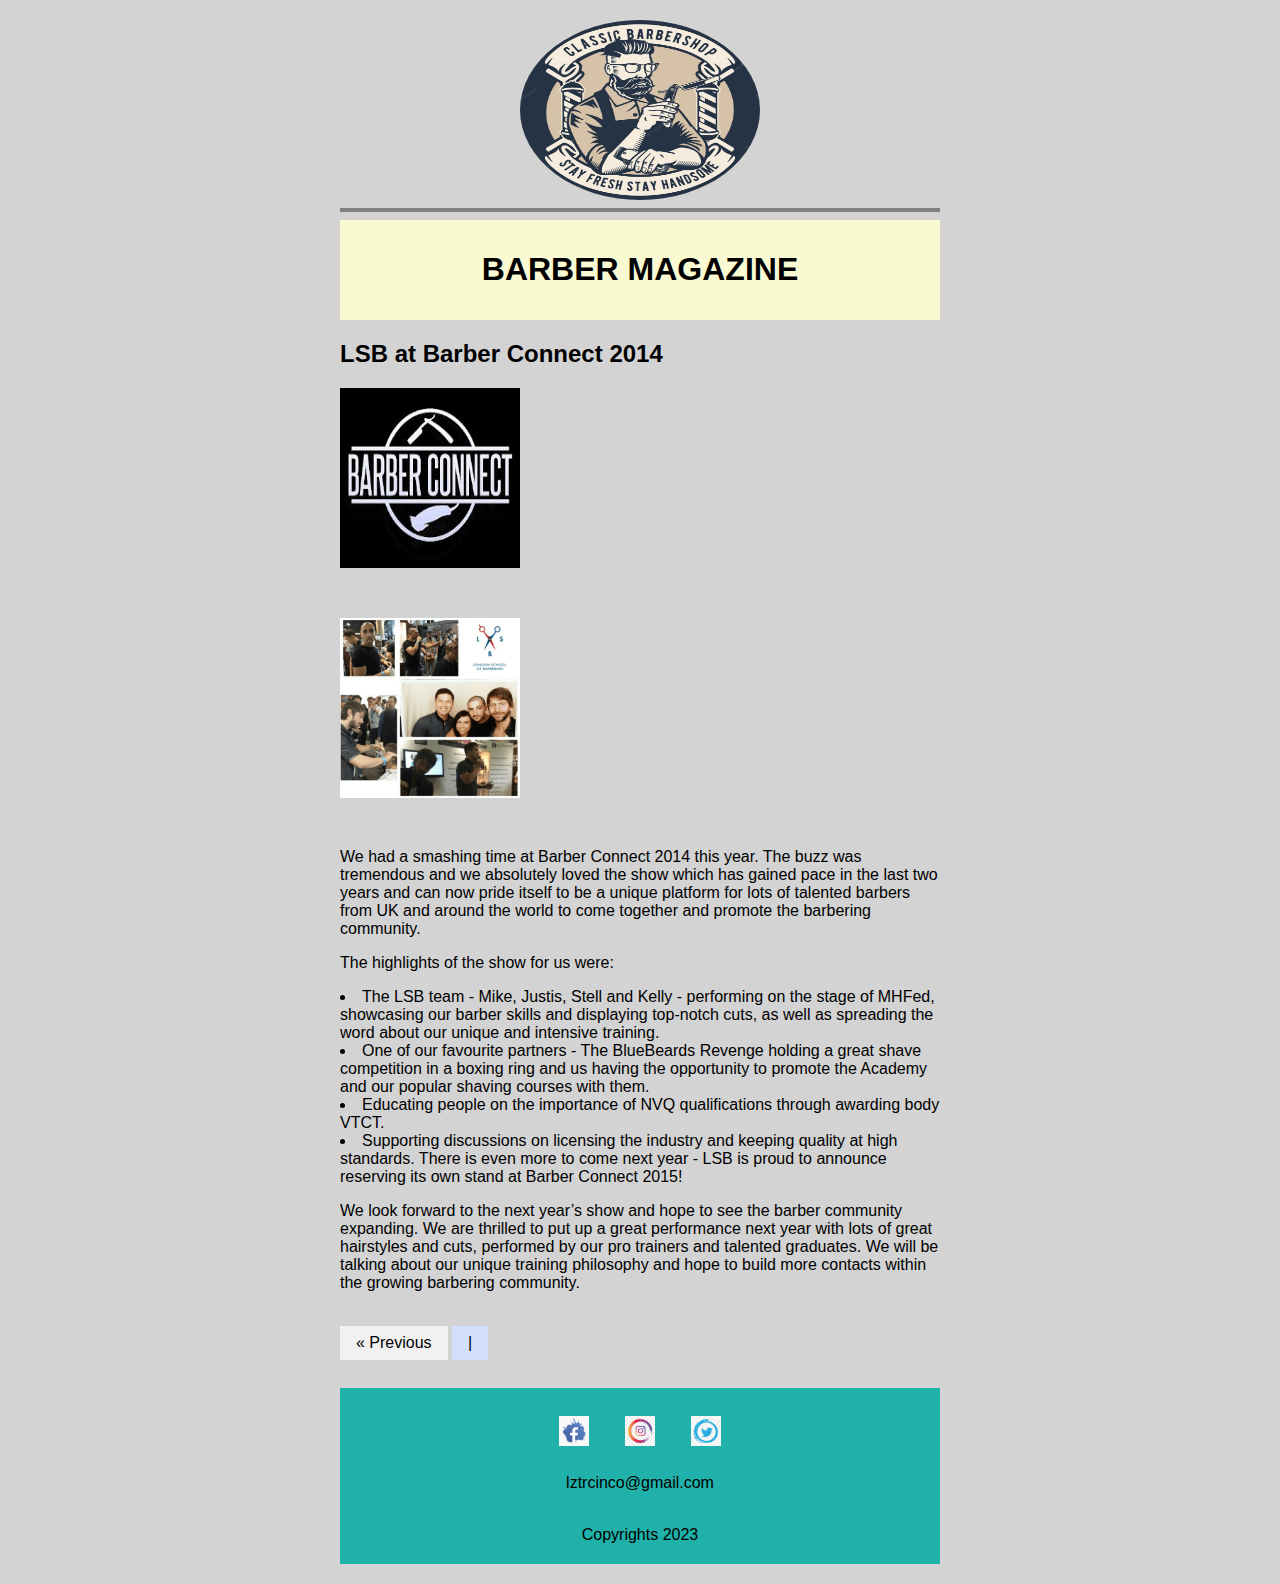
<file: emagazine5.html>
<!DOCTYPE html>
<html lang="en">
<head>
    <meta charset="UTF-8">
    <meta http-equiv="X-UA-Compatible" content="IE=edge">
    <meta name="viewport" content="width=device-width, initial-scale=1.0">
    <title>Document</title>
    <link rel="stylesheet" href="emagazine5.css">
</head>
<body>
    <article class="litrato">       
        <img src="Image/1.jpg" alt="villains" style="display: block; width: 40%;
        margin-left: auto;
        margin-right: auto; border-radius: 50%;">
    </article>
    <hr class="guhit">
    <header>
        <h1>BARBER MAGAZINE</h1>
    </header>
    <div class="side">
        <h2>LSB at Barber Connect 2014</h2>
        <div class="zoom">
            <img src="Image/barberconnect.jpeg" alt="barberconnect">
        </div>
        <div class="zoom">
            <img src="Image/barberconnect2.png" alt="barberconnect2">
        </div>
        <p>We had a smashing time at Barber Connect 2014 this year. The buzz was tremendous and we absolutely loved the show which has gained pace in the last two years and can now pride itself to be a unique platform for lots of talented barbers from UK and around the world to come together and promote the barbering community.</p>
        <p>The highlights of the show for us were:</p>
        <div>
            <ul class="a">
                <li>The LSB team - Mike, Justis, Stell and Kelly - performing on the stage of MHFed, showcasing our barber skills and displaying top-notch cuts, as well as spreading the word about our unique and intensive training.</li>
                <li>One of our favourite partners - The BlueBeards Revenge holding a great shave competition in a boxing ring and us having the opportunity to promote the Academy and our popular shaving courses with them.</li>
                <li>Educating people on the importance of NVQ qualifications through awarding body VTCT.</li>
                <li>Supporting discussions on licensing the industry and keeping quality at high standards.
                There is even more to come next year - LSB is proud to announce reserving its own stand at Barber Connect 2015!</li>
            </ul>
        </div>
        <p>We look forward to the next year’s show and hope to see the barber community expanding. We are thrilled to put up a great performance next year with lots of great hairstyles and cuts, performed by our pro trainers and talented graduates. We will be talking about our unique training philosophy and hope to build more contacts within the growing barbering community.</p><br>

        <div>
            <a href="emagazine4.html" class="previous">&laquo; Previous</a>
            <a href="#" class="next">|</a>
        </div><br>
        <div class="footer">
            <a href="https://www.facebook.com/" target="_blank"><input type="image" name="imagebutton" id="imagebutton" src="Image/fb.png" width="30px"></a>
            <a href="https://www.instagram.com/" target="_blank"><input type="image" name="imagebutton" id="imagebutton" src="Image/instagram.jpg" width="30px"></a>
            <a href="https://twitter.com/" target="_blank"><input type="image" name="imagebutton" id="imagebutton" src="Image/twitter.jpg" width="30px"></a>
            <p id="contactus">lztrcinco@gmail.com</p><br/>
            Copyrights 2023        
        </div>
        

        </div>
    </div>
</body>
</html>
</file>
<file: emagazine.css>
* {
    padding: 0px;
    box-sizing: border-box;
}

body {
    margin: auto;
    width: 640px; 
    padding: 20px;
    font-family: Arial, Helvetica, sans-serif;
    background-color: lightgrey;  
}    
header {
    padding: 10px;
    background-color: lightgoldenrodyellow;
    text-align: center;
    color: black;
}
header:hover {
  color: orange;
  background-color: lightgrey;
}

img {
    display: block;
    margin: 0px;
    width: 20vh; 
    height: 30vh;
  }

.guhit {
    border: 2px solid grey;
}

nav {
    display: flex;
    background-color: #333;
    justify-content: center;
}
nav a {
    color: white;
    text-decoration: none;
    padding: 15px 20px;    
}
nav a:hover {
    color: #333;
    background-color: white;
}
a {
    text-decoration: none;
    display: inline-block;
    padding: 8px 16px;
  }
  
  a:hover {
    background-color: #ddd;
    color: black;
  }
  
  .previous {
    background-color: #f1f1f1;
    color: black;
  }
  
  .next {
    background-color: rgb(210, 223, 250);
    color: black;
  }
  .footer {
    padding: 20px;
    margin-top: 10px;
    text-align: center;
    background-color: lightseagreen;
}

@media screen and (min-width:1224px){
  body{
      background-color: lightgrey;
      color: black;
  }
  
}


@media screen and (min-width:320px) and (max-width:480px) {
 body {
   background-color: lightcyan;
   color: brown;
  }
}
</file>
<file: emagazine2.css>
* {
    padding: 0px;
    box-sizing: border-box;
}

body {
    margin: auto;
    width: 640px; 
    padding: 20px;
    font-family: Arial, Helvetica, sans-serif;
    background-color: lightgrey;  
}    
header {
    padding: 10px;
    background-color: lightgoldenrodyellow;
    text-align: center;
    color: black;
}
header:hover {
  color: orange;
  background-color: lightgrey;
}
img {
    display: flex;
    margin: 0px;
    width: 20vh; 
    height: 20vh;
    
  }

.guhit {
    border: 2px solid grey;
}
.zoom {
    
    transition: transform .2s;
    width: 200px;
    height: 200px;
    margin-bottom: 5%;
    
  }
  
  .zoom:hover {
    -ms-transform: scale(1.5);
    -webkit-transform: scale(1.5);
    transform: scale(2.0); 
  }
  a {
    text-decoration: none;
    display: inline-block;
    padding: 8px 16px;
  }
  
  a:hover {
    background-color: #ddd;
    color: black;
  }
  .previous {
    background-color: #f1f1f1;
    color: black;
  }
  
  .next {
    background-color: rgb(210, 223, 250);
    color: black;
  }
  .footer {
    padding: 20px;
    margin-top: 10px;
    text-align: center;
    background-color: lightseagreen;
}
@media screen and (min-width:1224px){
  body{
      background-color: lightgrey;
      color: black;
  }
  
}


@media screen and (min-width:320px) and (max-width:480px) {
 body {
   background-color: lightcyan;
   color: brown;
  }
}
</file>
<file: emagazine3.css>
* {
    padding: 0px;
    box-sizing: border-box;
}

body {
    margin: auto;
    width: 640px; 
    padding: 20px;
    font-family: Arial, Helvetica, sans-serif;
    background-color: lightgrey;  
}    
header {
    padding: 10px;
    background-color: lightgoldenrodyellow;
    text-align: center;
    color: black;
}
header:hover {
  color: orange;
  background-color: lightgrey;
}
img {
    display: flex;
    margin: 0px;
    width: 20vh; 
    height: 20vh;
    
  }

.guhit {
    border: 2px solid grey;
}
.zoom {
    
    transition: transform .2s;
    width: 200px;
    height: 200px;
    margin-bottom: 5%;
    
  }
  
  .zoom:hover {
    -ms-transform: scale(1.5);
    -webkit-transform: scale(1.5);
    transform: scale(2.0); 
  }
  a {
    text-decoration: none;
    display: inline-block;
    padding: 8px 16px;
  }
  
  a:hover {
    background-color: #ddd;
    color: black;
  }
  .previous {
    background-color: #f1f1f1;
    color: black;
  }
  
  .next {
    background-color: rgb(210, 223, 250);
    color: black;
  }
  .footer {
    padding: 20px;
    margin-top: 10px;
    text-align: center;
    background-color: lightseagreen;
}

@media screen and (min-width:1224px){
  body{
      background-color: lightgrey;
      color: black;
  }
  
}


@media screen and (min-width:320px) and (max-width:480px) {
 body {
   background-color: lightcyan;
   color: brown;
  }
}
</file>
<file: emagazine5.css>
* {
    padding: 0px;
    box-sizing: border-box;
}

body {
    margin: auto;
    width: 640px; 
    padding: 20px;
    font-family: Arial, Helvetica, sans-serif;
    background-color: lightgrey;  
}    
header {
    padding: 10px;
    background-color: lightgoldenrodyellow;
    text-align: center;
    color: black;
}
header:hover {
  color: orange;
  background-color: lightgrey;
}
img {
    display: flex;
    margin: 0px;
    width: 20vh; 
    height: 20vh;
    
}

.guhit {
    border: 2px solid grey;
}
.zoom {
    
    transition: transform .2s;
    width: 200px;
    height: 200px;
    margin-bottom: 5%;
    
}
  
  .zoom:hover {
    -ms-transform: scale(1.5);
    -webkit-transform: scale(1.5);
    transform: scale(2.0); 
}
ul.a {
    list-style-position: inside;
}


a {
    text-decoration: none;
    display: inline-block;
    padding: 8px 16px;
}
  
  a:hover {
    background-color: #ddd;
    color: black;
}
  .previous {
    background-color: #f1f1f1;
    color: black;
}
  
  .next {
    background-color: rgb(210, 223, 250);
    color: black;
}
  .footer {
    padding: 20px;
    margin-top: 10px;
    text-align: center;
    background-color: lightseagreen;
}
@media screen and (min-width:1224px){
    body{
        background-color: lightgrey;
        color: black;
    }
    
}
  
  
 @media screen and (min-width:320px) and (max-width:480px) {
   body {
     background-color: lightcyan;
     color: brown;
    }
}
</file>
